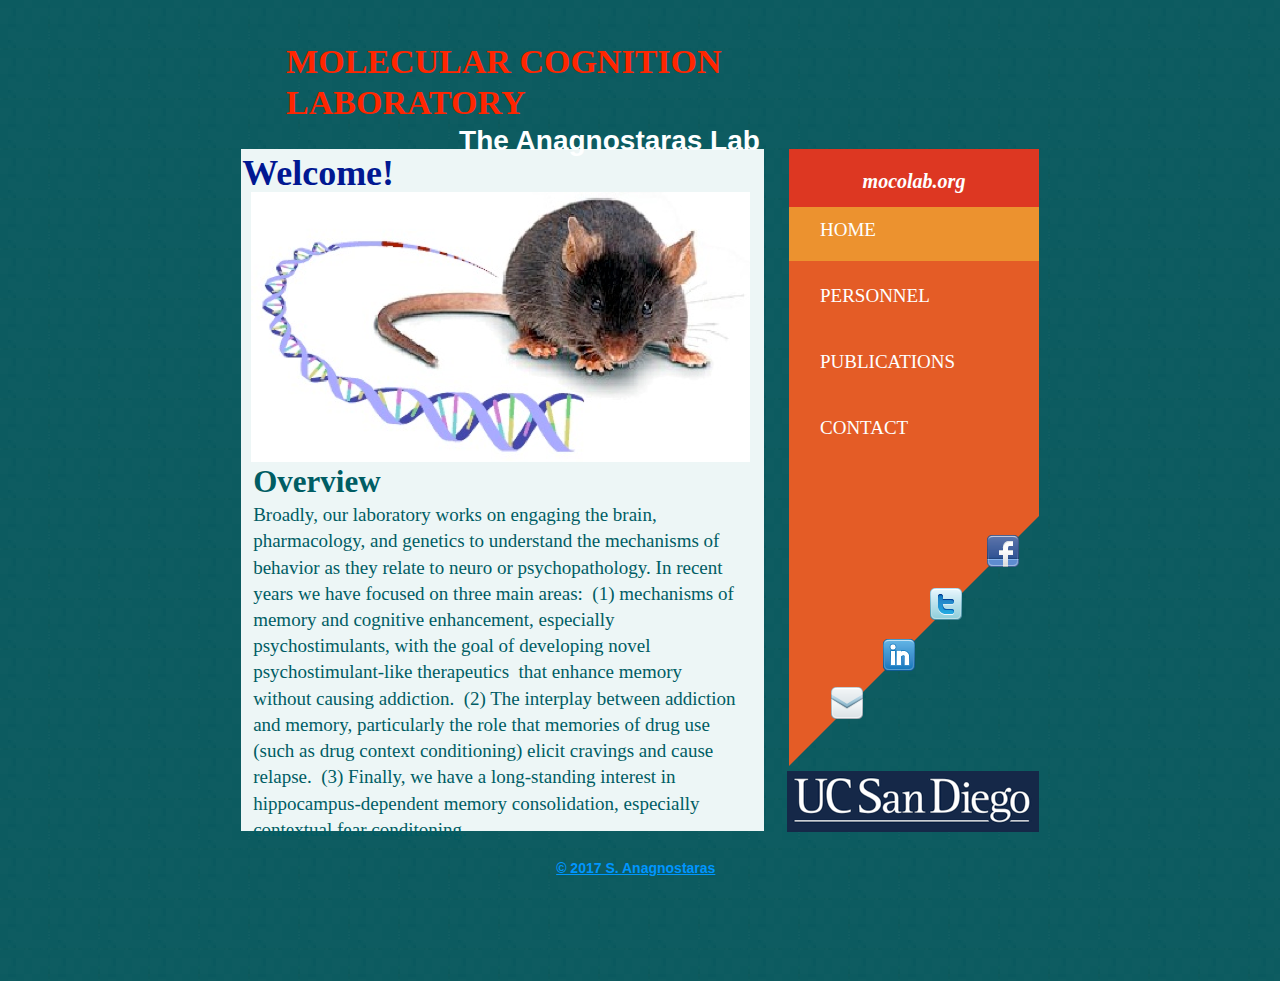
<file: index.html>
<!DOCTYPE html><html><head><title></title><meta http-equiv="Content-type" content="text/html;charset=UTF-8" /><meta name="viewport" content="width=800" /><meta name="description" content="" /><meta name="generator" content="EverWeb 2.3.0 (1761)" /><meta name="buildDate" content="Friday, June 23, 2017" /><link rel="canonical" href="/" /><meta property="og:url" content="/" /><meta property="og:type" content="website" /> <link rel="stylesheet" type="text/css" href="ew_css/textstyles.css" /><script type="text/javascript" src="ew_js/imageCode.js"></script><style type="text/css">a img {border:0px;}body {background: url('images/home-1/browser/bg.jpg');margin: 0px auto;}div.container {margin: 0px auto;width: 800px;height: 981px;}@media only screen and (-moz-min-device-pixel-ratio: 1.5), only screen and (-o-min-device-pixel-ratio: 3/2), only screen and (-webkit-min-device-pixel-ratio: 1.5), only screen and (min-devicepixel-ratio: 1.5), only screen and (min-resolution: 1.5dppx) {body {background: url('images/home-1/browser/bg@2x.jpg');background-size: 50px 50px;}}@media only screen and (-moz-min-device-pixel-ratio: 1.5), only screen and (-o-min-device-pixel-ratio: 3/2), only screen and (-webkit-min-device-pixel-ratio: 1.5), only screen and (min-devicepixel-ratio: 1.5), only screen and (min-resolution: 1.5dppx) {	div.container {}}.shape_0 {background-color:#EDF6F6;}.shape_1 {background-color:#DD3722;}.shape_2 {background-color:#E45C26;}.shape_4 {background-color:#EC922F;}#navmenu_menu0 {clear:both;float:left;margin:0;padding:0;width:100%;font-family:'Georgia',serif;font-size:19px;z-index:1000;position:relative;}#navmenu_menu0 ul {margin:0;padding:0;list-style:none;position:relative;}#navmenu_menu0 ul li {margin:0 15px 0 0;padding:0;float:left;position:relative;}#navmenu_menu0 ul li a {display:block;margin:0;padding:11px;height: 44px;line-height: 44px;text-decoration:none;color:#FEFFFF;text-align: left;}#navmenu_menu0 ul li a:visited {text-decoration:none;color:#FEFFFF;}#navmenu_menu0 ul li a:hover {text-decoration:underline;color:#FEFFFF;}#navmenu_menu0 ul li:hover a,#navmenu_menu0 ul li.hover a {text-decoration:underline;color:#FEFFFF;}#navmenu_menu0 ul ul {z-index:11008;display:none;position:absolute;left:0;float:left;right:auto;padding-top:2px;}#navmenu_menu0 ul ul li {left:auto;margin:0;clear:left;float:left;width:100%;}#navmenu_menu0 ul ul li a,#navmenu_menu0 ul li.active li a,#navmenu_menu0 ul li:hover ul li a,#navmenu_menu0 ul li.hover ul li a {background:#FEFFFF;text-decoration:none;color:#FEFFFF;padding-top:0px;padding-bottom:0px;border-bottom:1px solid #000000;float:left;width:100%;text-align: left;white-space:nowrap;}#navmenu_menu0 ul ul li a:hover,#navmenu_menu0 ul li.active ul li a:hover,#navmenu_menu0 ul li:hover ul li a:hover,#navmenu_menu0 ul li.hover ul li a:hover {background:#FEFFFF;text-decoration:underline;color:#FEFFFF;float:left;}#navmenu_menu0 ul li.last ul {left:auto; right:0;}#navmenu_menu0 ul li.last ul li {float:right;position:relative;right:22px;}#navmenu_menu0 ul li:hover ul,#navmenu_menu0 ul li.hover ul {display:block;}</style></head><body><div class="shadow"><div class="container" style="height:981px"><header><div style="position:relative"><div class="shape_9" style="left:31px;top:25px;width:677px;height:123px;z-index:9;position:absolute;"><div style="margin: 15.5px 15.12px 15.12px 15.12px; "><p style="line-height:41px;margin-top:0px;margin-bottom:4px;" class="Style5">MOLECULAR COGNITION LABORATORY</p><p style="line-height:28px;text-align:center;margin-bottom:4px;margin-top:0px;" class="Style6">The Anagnostaras Lab</p><p style="line-height:28px;margin-bottom:4px;margin-top:0px;" class="Style7">&nbsp;&nbsp;&nbsp;&nbsp;&nbsp;&nbsp;&nbsp;&nbsp;&nbsp;&nbsp;&nbsp;&nbsp;&nbsp;&nbsp;&nbsp;&nbsp;&nbsp;&nbsp;&nbsp;&nbsp;&nbsp;&nbsp;&nbsp;&nbsp;&nbsp;&nbsp;&nbsp;</p></div></div></div></header><div class="content" data-minheight="500"><div style="position:relative"><div class="shape_0" style="left:1px;top:149px;width:523px;height:682px;z-index:0;position:absolute;"></div></div><div style="position:relative"><div class="shape_1" style="left:549px;top:149px;width:250px;height:61px;z-index:1;position:absolute;"><div style="margin: 20.58px 2.16px 2.16px 2.16px; "><p style="line-height:22px;text-align:center;margin-top:0px;margin-bottom:0px;" class="Style1">mocolab.org</p></div></div></div><div style="position:relative"><div class="shape_2" style="left:549px;top:207px;width:250px;height:309px;z-index:2;position:absolute;"></div></div><div style="position:relative"><div class="shape_3" style="left:549px;top:516px;width:250px;height:250px;z-index:3;position:absolute;"><img src="images/home-1/shape_3.png" height="250" width="250" alt="(placeholder)" data-src2x="images/home-1/shape_3@2x.png" srcset="images/home-1/shape_3.png 1x, images/home-1/shape_3@2x.png 2x" /></div></div><div style="position:relative"><div class="shape_4" style="left:549px;top:207px;width:250px;height:54px;z-index:4;position:absolute;"></div></div><div style="position:relative"><div class="shape_5" style="left:0px;top:157px;width:490px;height:52px;z-index:5;position:absolute;"><div style="margin: 0px 2.16px 0px 2.16px; "><p style="line-height:33.54px;margin-top:0px;margin-bottom:0px;" class="Style2">Welcome!</p></div></div></div><div style="position:relative"><div class="shape_6" style="left:11px;top:462px;width:225px;height:49px;z-index:6;position:absolute;"><div style="margin: 2.16px 2.16px 2.16px 2.16px; "><p style="line-height:35px;margin-top:0px;margin-bottom:11px;" class="Style3">Overview</p></div></div></div><div style="position:relative"><div class="shape_7" style="left:11px;top:500px;width:495px;height:331px;z-index:7;position:absolute;"><div style="margin: 2.16px 2.16px 2.16px 2.16px; "><p style="line-height:26.22px;margin-top:0px;margin-bottom:14px;" class="Style4">Broadly, our laboratory works on engaging the brain, pharmacology, and genetics to understand the mechanisms of behavior as they relate to neuro or psychopathology. In recent years we have focused on three main areas:&nbsp;&nbsp;(1) mechanisms of memory and cognitive enhancement, especially psychostimulants, with the goal of developing novel psychostimulant-like therapeutics&nbsp;&nbsp;that enhance memory without causing addiction.&nbsp;&nbsp;(2) The interplay between addiction and memory, particularly the role that memories of drug use (such as drug context conditioning) elicit cravings and cause relapse.&nbsp;&nbsp;(3) Finally, we have a long-standing interest in hippocampus-dependent memory consolidation, especially contextual fear conditoning.&nbsp;&nbsp;</p></div></div></div><div style="position:relative"><div class="ewnavmenu" id="navmenu_menu0" style="left:569px;top:197px;height:331px;width:178px;z-index:10008;position: absolute;"><ul><li><a class="main item0" href="index.html" data-linkuuid="D194FABAE5C34FC2A08E3442E8BC5222">HOME</a></li><li><a class="main item1" href="personnel.html" data-linkuuid="D194FABAE5C34FC2A08E3442E8BC5222">PERSONNEL</a></li><li><a class="main item2" href="publications.html" data-linkuuid="D194FABAE5C34FC2A08E3442E8BC5222">PUBLICATIONS</a></li><li  style='margin-right:0px;' class="last"><a class="main item3" href="contact.html" data-linkuuid="D194FABAE5C34FC2A08E3442E8BC5222">CONTACT</a></li></ul></div></div><div style="position:relative"><div class="shape_10" style="left:11px;top:192px;width:499px;height:270px;z-index:10;position:absolute;"><img src="images/home-1/shape_pic.png" height="270" width="499" /></div></div><div style="position:relative"><div class="shape_11" style="left:314px;top:860px;width:176px;height:21px;z-index:11;position:absolute;"><div style="margin: 0px 2.16px 0px 2.16px; "><p style="line-height:17px;margin-top:0px;margin-bottom:0px;" class="linkStyle_8"><a href="mailto:stephana@ucsd.edu?subject=about your website" class="linkStyle_11">© 2017 S. Anagnostaras</a></p></div></div></div><div style="position:relative"><a href="mailto:stephana@ucsd.edu?subject="><div class="shape_12" style="left:591px;top:687px;width:32px;height:32px;z-index:12;position:absolute;"><img src="images/home-1/ewemail.png" height="32" width="32" data-src2x="images/home-1/ewemail@2x.png" srcset="images/home-1/ewemail.png 1x, images/home-1/ewemail@2x.png 2x" /></div></a></div><div style="position:relative"><a href="https://www.facebook.com/mocolaborg-322401988162932/"><div class="shape_13" style="left:747px;top:535px;width:32px;height:32px;z-index:13;position:absolute;"><img src="images/home-1/ewfacebook.png" height="32" width="32" data-src2x="images/home-1/ewfacebook@2x.png" srcset="images/home-1/ewfacebook.png 1x, images/home-1/ewfacebook@2x.png 2x" /></div></a></div><div style="position:relative"><a href="https://www.linkedin.com/in/stephan-anagnostaras-872b999"><div class="shape_14" style="left:643px;top:639px;width:32px;height:32px;z-index:14;position:absolute;"><img src="images/home-1/ewlinkedin.png" height="32" width="32" data-src2x="images/home-1/ewlinkedin@2x.png" srcset="images/home-1/ewlinkedin.png 1x, images/home-1/ewlinkedin@2x.png 2x" /></div></a></div><div style="position:relative"><a href="http://www.twitter.com/https://twitter.com/sanagnos"><div class="shape_15" style="left:690px;top:588px;width:32px;height:32px;z-index:15;position:absolute;"><img src="images/home-1/ewtwitter.png" height="32" width="32" data-src2x="images/home-1/ewtwitter@2x.png" srcset="images/home-1/ewtwitter.png 1x, images/home-1/ewtwitter@2x.png 2x" /></div></a></div><div style="position:relative"><div class="shape_16" style="left:547px;top:771px;width:252px;height:61px;z-index:16;position:absolute;"><img src="images/home-1/shape_pic-14.png" height="61" width="252" data-src2x="images/home-1/shape_pic-14@2x.png" srcset="images/home-1/shape_pic-14.png 1x, images/home-1/shape_pic-14@2x.png 2x" /></div></div></div><footer data-top='881' data-height='100'></footer></div></div></body></html>
</file>
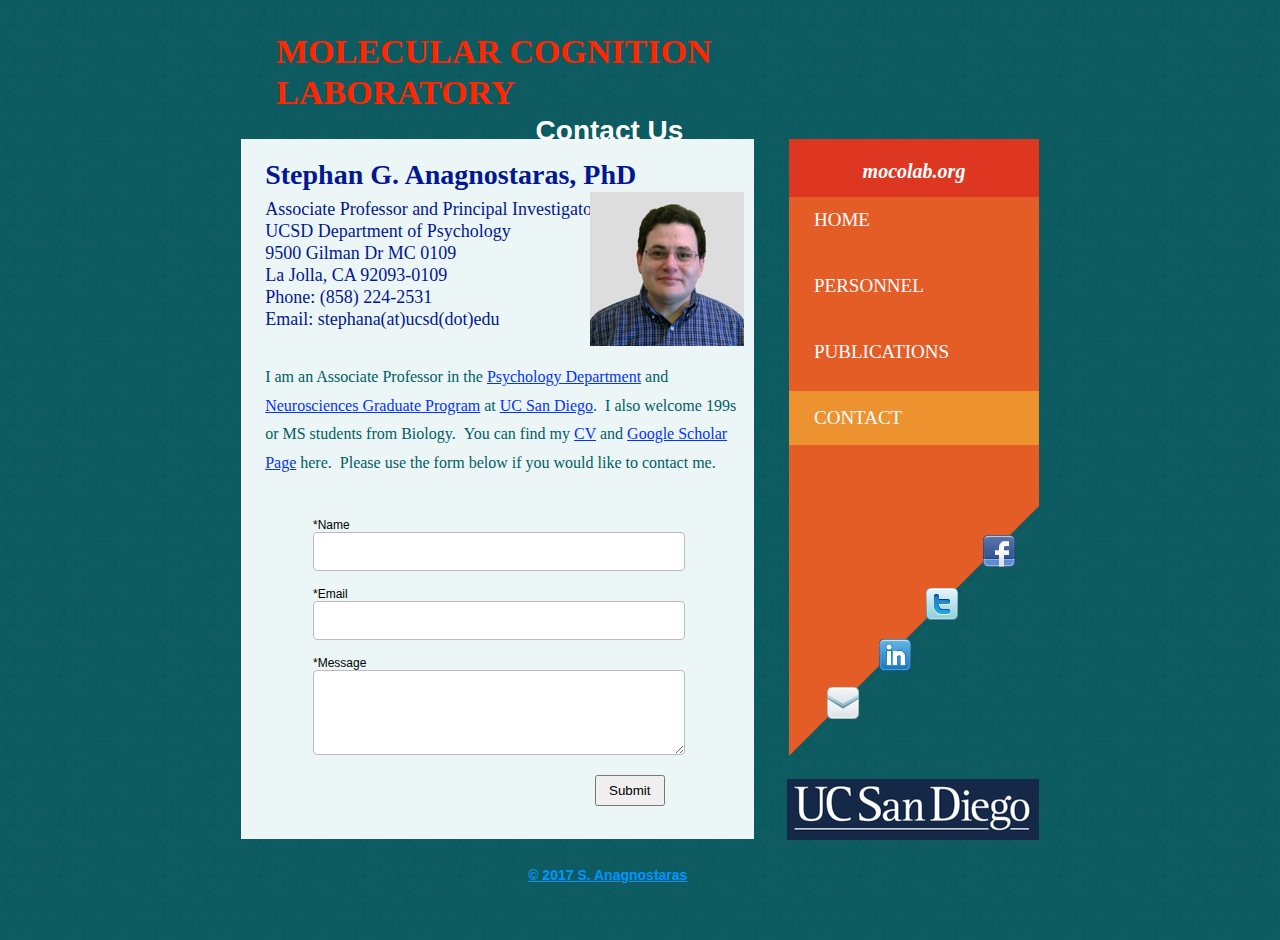
<file: contact.html>
<!DOCTYPE html><html><head><title></title><meta http-equiv="Content-type" content="text/html;charset=UTF-8" /><meta name="viewport" content="width=800" /><meta name="description" content="" /><meta name="generator" content="EverWeb 2.3.0 (1761)" /><meta name="buildDate" content="Friday, June 23, 2017" /><meta property="og:url" content="/contact.html" /><meta property="og:type" content="website" /> <link rel="stylesheet" type="text/css" href="ew_css/textstyles.css" /><!--[if lt IE 9]>
<script src="//ajax.googleapis.com/ajax/libs/jquery/1.9.1/jquery.min.js"></script>
<!--<![endif]-->
<!--[if (gte IE 9) | (!IE)]><!-->
<script src="//ajax.googleapis.com/ajax/libs/jquery/2.1.3/jquery.min.js"></script>
<!--<![endif]-->
<script type="text/javascript">
if (typeof jQuery == 'undefined')
{
<!--[if lt IE 9]>
 document.write(unescape("%3Cscript src='ew_js/jquery-1.9.1.min' type='text/javascript'%3E%3C/script%3E"));
<!--<![endif]-->
<!--[if (gte IE 9) | (!IE)]><!-->
 document.write(unescape("%3Cscript src='ew_js/jquery.min.js' type='text/javascript'%3E%3C/script%3E"));
<!--<![endif]-->
}
</script><script type="text/javascript" src="ew_js/imageCode.js"></script><script type="text/javascript" src="ew_js/ew_contactform.js"></script><link rel="stylesheet" type="text/css" href="ew_css/ew_contactform.css" />
	<script>
	 $(window).ready(function() {
	$('#form_7').simpleContactForm (
	{
	url : "ew_PHP/ew_contactform.php",
	type: "POST",  
	subject : "New message from your website",    
	clearAfterSend : true,	 			
	errorClass : "error",								
	success : function() {
	alert('Your message has been sent!');
	}
		
});

 });
</script>
<style>
	form.ew_custom_contact_7 label {color:#000000;font-family:Arial;font-size:12px }
</style>
              <style type="text/css">a img {border:0px;}body {background: url('images/contact/browser/bg.jpg');margin: 0px auto;}div.container {margin: 0px auto;width: 800px;height: 940px;}@media only screen and (-moz-min-device-pixel-ratio: 1.5), only screen and (-o-min-device-pixel-ratio: 3/2), only screen and (-webkit-min-device-pixel-ratio: 1.5), only screen and (min-devicepixel-ratio: 1.5), only screen and (min-resolution: 1.5dppx) {body {background: url('images/contact/browser/bg@2x.jpg');background-size: 50px 50px;}}@media only screen and (-moz-min-device-pixel-ratio: 1.5), only screen and (-o-min-device-pixel-ratio: 3/2), only screen and (-webkit-min-device-pixel-ratio: 1.5), only screen and (min-devicepixel-ratio: 1.5), only screen and (min-resolution: 1.5dppx) {	div.container {}}.shape_0 {background-color:#EDF6F6;}.shape_1 {background-color:#DD3722;}.shape_2 {background-color:#E45C26;}.shape_4 {background-color:#EC922F;}#navmenu_menu0 {clear:both;float:left;margin:0;padding:0;width:100%;font-family:'Georgia',serif;font-size:19px;z-index:1000;position:relative;}#navmenu_menu0 ul {margin:0;padding:0;list-style:none;position:relative;}#navmenu_menu0 ul li {margin:0 15px 0 0;padding:0;float:left;position:relative;}#navmenu_menu0 ul li a {display:block;margin:0;padding:11px;height: 44px;line-height: 44px;text-decoration:none;color:#FEFFFF;text-align: left;}#navmenu_menu0 ul li a:visited {text-decoration:none;color:#FEFFFF;}#navmenu_menu0 ul li a:hover {text-decoration:underline;color:#FEFFFF;}#navmenu_menu0 ul li:hover a,#navmenu_menu0 ul li.hover a {text-decoration:underline;color:#FEFFFF;}#navmenu_menu0 ul ul {z-index:11006;display:none;position:absolute;left:0;float:left;right:auto;padding-top:2px;}#navmenu_menu0 ul ul li {left:auto;margin:0;clear:left;float:left;width:100%;}#navmenu_menu0 ul ul li a,#navmenu_menu0 ul li.active li a,#navmenu_menu0 ul li:hover ul li a,#navmenu_menu0 ul li.hover ul li a {background:#FEFFFF;text-decoration:none;color:#FEFFFF;padding-top:0px;padding-bottom:0px;border-bottom:1px solid #000000;float:left;width:100%;text-align: left;white-space:nowrap;}#navmenu_menu0 ul ul li a:hover,#navmenu_menu0 ul li.active ul li a:hover,#navmenu_menu0 ul li:hover ul li a:hover,#navmenu_menu0 ul li.hover ul li a:hover {background:#FEFFFF;text-decoration:underline;color:#FEFFFF;float:left;}#navmenu_menu0 ul li.last ul {left:auto; right:0;}#navmenu_menu0 ul li.last ul li {float:right;position:relative;right:22px;}#navmenu_menu0 ul li:hover ul,#navmenu_menu0 ul li.hover ul {display:block;}</style></head><body><div class="shadow"><div class="container" style="height:940px"><header><div style="position:relative"><div class="shape_16" style="left:31px;top:25px;width:677px;height:113px;z-index:16;position:absolute;"><div style="margin: 5.5px 5.04px 5.04px 5.04px; "><p style="line-height:41px;margin-top:0px;margin-bottom:4px;" class="Style5">MOLECULAR COGNITION LABORATORY</p><p style="line-height:28px;text-align:center;margin-bottom:4px;margin-top:0px;" class="Style6">Contact Us</p><p style="line-height:28px;margin-bottom:4px;margin-top:0px;" class="Style45">&nbsp;&nbsp;&nbsp;&nbsp;&nbsp;&nbsp;&nbsp;&nbsp;&nbsp;&nbsp;&nbsp;&nbsp;&nbsp;&nbsp;&nbsp;&nbsp;&nbsp;&nbsp;&nbsp;&nbsp;&nbsp;&nbsp;&nbsp;&nbsp;&nbsp;&nbsp;&nbsp;</p></div></div></div></header><div class="content" data-minheight="500"><div style="position:relative"><div class="shape_0" style="left:1px;top:139px;width:513px;height:700px;z-index:0;position:absolute;"></div></div><div style="position:relative"><div class="shape_1" style="left:549px;top:139px;width:250px;height:61px;z-index:1;position:absolute;"><div style="margin: 20.58px 2.16px 2.16px 2.16px; "><p style="line-height:22px;text-align:center;margin-top:0px;margin-bottom:0px;" class="Style1">mocolab.org</p></div></div></div><div style="position:relative"><div class="shape_2" style="left:549px;top:197px;width:250px;height:309px;z-index:2;position:absolute;"></div></div><div style="position:relative"><div class="shape_3" style="left:549px;top:506px;width:250px;height:250px;z-index:3;position:absolute;"><img src="images/contact/shape_3.png" height="250" width="250" alt="(placeholder)" data-src2x="images/contact/shape_3@2x.png" srcset="images/contact/shape_3.png 1x, images/contact/shape_3@2x.png 2x" /></div></div><div style="position:relative"><div class="shape_4" style="left:549px;top:391px;width:250px;height:54px;z-index:4;position:absolute;"></div></div><div style="position:relative"><div class="shape_5" style="left:23px;top:159px;width:382px;height:255px;z-index:5;position:absolute;"><div style="margin: 4.32px 2.16px 4.32px 2.16px; "><p style="line-height:23.46px;margin-top:0px;margin-bottom:11px;" class="Style35">Stephan G. Anagnostaras, PhD</p><p style="line-height:22px;margin-bottom:0px;margin-top:0px;" class="Style36">Associate Professor and Principal Investigator</p><p style="line-height:22px;margin-bottom:0px;margin-top:0px;" class="Style36">UCSD Department of Psychology</p><p style="line-height:22px;margin-bottom:0px;margin-top:0px;" class="Style36">9500 Gilman Dr MC 0109</p><p style="line-height:22px;margin-bottom:0px;margin-top:0px;" class="Style36">La Jolla, CA 92093-0109</p><p style="line-height:22px;margin-bottom:0px;margin-top:0px;" class="Style36">Phone: (858) 224-2531</p><p style="line-height:22px;margin-bottom:0px;margin-top:0px;" class="Style36">Email: stephana(at)ucsd(dot)edu</p></div></div></div><div style="position:relative"><div class="ewnavmenu" id="navmenu_menu0" style="left:563px;top:187px;height:390px;width:221px;z-index:10006;position: absolute;"><ul><li><a class="main item0" href="index.html" data-linkuuid="E72E6FC5D7644EFCA4761C78D8E6A875">HOME</a></li><li><a class="main item1" href="personnel.html" data-linkuuid="E72E6FC5D7644EFCA4761C78D8E6A875">PERSONNEL</a></li><li><a class="main item2" href="publications.html" data-linkuuid="E72E6FC5D7644EFCA4761C78D8E6A875">PUBLICATIONS</a></li><li  style='margin-right:0px;' class="last"><a class="main item3" href="contact.html" data-linkuuid="E72E6FC5D7644EFCA4761C78D8E6A875">CONTACT</a></li></ul></div></div><div style="position:relative"><div style="left:73px;top:518px;height:266px;width:370px;position: absolute;z-index: 7;">
			<!--370-->
			<form class="ew_cf ew_custom_contact_7" id="form_7">
                    <p style="margin-top:0px">
                        <label for="contact_name">*Name</label>
                        <input id="contact_name" type="text" class="required"/>
                    </p>
                    
                    <p>
                        <label for="contact_email">*Email</label>
                        <input id="contact_email" type="email" class="email"/>
                    </p>
                    <p>
                        <label for="contact_msg">*Message</label>
                        <textarea id="contact_msg" class="required"></textarea>
                    </p>
                    	<label style="display:none" for="er">*er:</label>
                    	<input value="stephana@ucsd.edu" type="hidden" id="er" />
                    	
                    <p>
                        <button type="submit">
                            Submit
                        </button>
                    </p>
                </form>
        </div></div><div style="position:relative"><div class="shape_8" style="left:23px;top:361px;width:491px;height:166px;z-index:8;position:absolute;"><div style="margin: 2.16px 2.16px 2.16px 2.16px; "><p style="line-height:28.5px;margin-top:0px;margin-bottom:14px;" class="Style37">I am an Associate Professor in the <a href="https://psychology.ucsd.edu/" class="linkStyle_38">Psychology Department</a><span class="Style41"> and </span><a href="https://healthsciences.ucsd.edu/education/neurograd/Pages/default.aspx" class="linkStyle_38">Neurosciences Graduate Program</a><span class="Style41"> at </span><a href="htttp://www.ucsd.edu" class="linkStyle_42">UC San Diego</a><span class="Style41">.&nbsp;&nbsp;I also welcome 199s or MS students from Biology.&nbsp;&nbsp;You can find my </span><a href="ewExternalFiles/Anagnos_sacv_May2017.pdf" class="linkStyle_38">CV</a><span class="Style41"> and </span><a href="https://scholar.google.com/citations?hl=en&user=9Ao6ZYsAAAAJ&view_op=list_works&gmla=AJsN-F5Nk0xUb3d7FDcnjCINPsIIVNtU3fGEhxPMpnxk1_VyoLUbD3UUX4k6Yyt7uCSbA1Obt1ZpBU50-Bt1xM2IcTFIGEQReh2mjqyNOR2E0l38E64dFq8" class="linkStyle_38">Google Scholar Page</a><span class="Style41"> here.&nbsp;&nbsp;Please use the form below if you would like to contact me. </span></p></div></div></div><div style="position:relative"><div class="shape_9" style="left:350px;top:192px;width:154px;height:154px;z-index:9;position:absolute;"><img src="images/contact/shape_pic-4.png" height="154" width="154" data-src2x="images/contact/shape_pic-4@2x.png" srcset="images/contact/shape_pic-4.png 1x, images/contact/shape_pic-4@2x.png 2x" /></div></div><div style="position:relative"><a href="mailto:stephana@ucsd.edu?subject="><div class="shape_10" style="left:587px;top:687px;width:32px;height:32px;z-index:10;position:absolute;"><img src="images/contact/ewemail.png" height="32" width="32" data-src2x="images/contact/ewemail@2x.png" srcset="images/contact/ewemail.png 1x, images/contact/ewemail@2x.png 2x" /></div></a></div><div style="position:relative"><a href="https://www.facebook.com/mocolaborg-322401988162932/"><div class="shape_11" style="left:743px;top:535px;width:32px;height:32px;z-index:11;position:absolute;"><img src="images/contact/ewfacebook.png" height="32" width="32" data-src2x="images/contact/ewfacebook@2x.png" srcset="images/contact/ewfacebook.png 1x, images/contact/ewfacebook@2x.png 2x" /></div></a></div><div style="position:relative"><a href="https://www.linkedin.com/in/stephan-anagnostaras-872b999"><div class="shape_12" style="left:639px;top:639px;width:32px;height:32px;z-index:12;position:absolute;"><img src="images/contact/ewlinkedin.png" height="32" width="32" data-src2x="images/contact/ewlinkedin@2x.png" srcset="images/contact/ewlinkedin.png 1x, images/contact/ewlinkedin@2x.png 2x" /></div></a></div><div style="position:relative"><a href="http://www.twitter.com/https://twitter.com/sanagnos"><div class="shape_13" style="left:686px;top:588px;width:32px;height:32px;z-index:13;position:absolute;"><img src="images/contact/ewtwitter.png" height="32" width="32" data-src2x="images/contact/ewtwitter@2x.png" srcset="images/contact/ewtwitter.png 1x, images/contact/ewtwitter@2x.png 2x" /></div></a></div><div style="position:relative"><a href="http://www.ucsd.edu"><div class="shape_15" style="left:547px;top:779px;width:252px;height:61px;z-index:15;position:absolute;"><img src="images/contact/shape_pic-14.png" height="61" width="252" data-src2x="images/contact/shape_pic-14@2x.png" srcset="images/contact/shape_pic-14.png 1x, images/contact/shape_pic-14@2x.png 2x" /></div></a></div></div><footer data-top='840' data-height='100'><div style="position:relative"><div class="shape_14" style="left:286px;top:867px;width:176px;height:21px;z-index:14;position:absolute;"><div style="margin: 0px 2.16px 0px 2.16px; "><p style="line-height:17px;margin-top:0px;margin-bottom:0px;" class="linkStyle_8"><a href="mailto:stephana@ucsd.edu?subject=about your website" class="linkStyle_11">© 2017 S. Anagnostaras</a></p></div></div></div></footer></div></div></body></html>
</file>
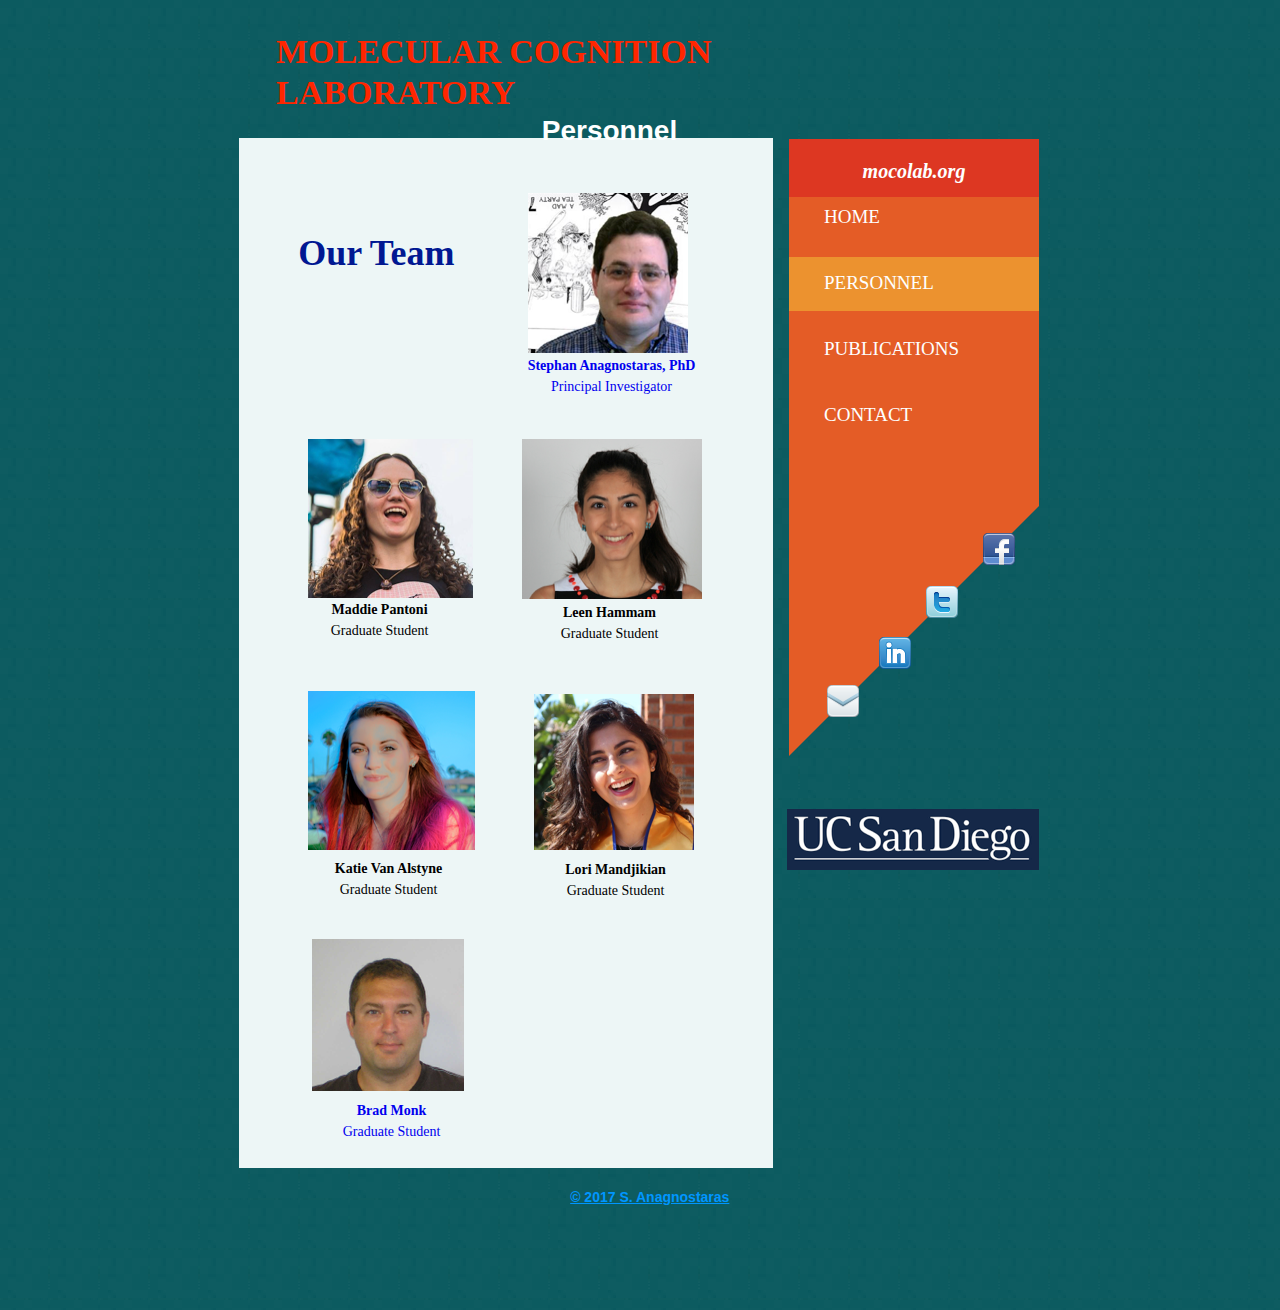
<file: personnel.html>
<!DOCTYPE html><html><head><title></title><meta http-equiv="Content-type" content="text/html;charset=UTF-8" /><meta name="viewport" content="width=800" /><meta name="description" content="" /><meta name="generator" content="EverWeb 2.3.0 (1761)" /><meta name="buildDate" content="Friday, June 23, 2017" /><meta property="og:url" content="/personnel.html" /><meta property="og:type" content="website" /> <link rel="stylesheet" type="text/css" href="ew_css/textstyles.css" /><script type="text/javascript" src="ew_js/imageCode.js"></script><style type="text/css">a img {border:0px;}body {background: url('images/personnel/browser/bg.jpg');margin: 0px auto;}div.container {margin: 0px auto;width: 800px;height: 1310px;}@media only screen and (-moz-min-device-pixel-ratio: 1.5), only screen and (-o-min-device-pixel-ratio: 3/2), only screen and (-webkit-min-device-pixel-ratio: 1.5), only screen and (min-devicepixel-ratio: 1.5), only screen and (min-resolution: 1.5dppx) {body {background: url('images/personnel/browser/bg@2x.jpg');background-size: 50px 50px;}}@media only screen and (-moz-min-device-pixel-ratio: 1.5), only screen and (-o-min-device-pixel-ratio: 3/2), only screen and (-webkit-min-device-pixel-ratio: 1.5), only screen and (min-devicepixel-ratio: 1.5), only screen and (min-resolution: 1.5dppx) {	div.container {}}.shape_0 {background-color:#EDF6F6;}.shape_1 {background-color:#DD3722;}.shape_2 {background-color:#E45C26;}.shape_4 {background-color:#EC922F;}#navmenu_menu0 {clear:both;float:left;margin:0;padding:0;width:100%;font-family:'Georgia',serif;font-size:19px;z-index:1000;position:relative;}#navmenu_menu0 ul {margin:0;padding:0;list-style:none;position:relative;}#navmenu_menu0 ul li {margin:0 15px 0 0;padding:0;float:left;position:relative;}#navmenu_menu0 ul li a {display:block;margin:0;padding:11px;height: 44px;line-height: 44px;text-decoration:none;color:#FEFFFF;text-align: left;}#navmenu_menu0 ul li a:visited {text-decoration:none;color:#FEFFFF;}#navmenu_menu0 ul li a:hover {text-decoration:underline;color:#FEFFFF;}#navmenu_menu0 ul li:hover a,#navmenu_menu0 ul li.hover a {text-decoration:underline;color:#FEFFFF;}#navmenu_menu0 ul ul {z-index:11006;display:none;position:absolute;left:0;float:left;right:auto;padding-top:2px;}#navmenu_menu0 ul ul li {left:auto;margin:0;clear:left;float:left;width:100%;}#navmenu_menu0 ul ul li a,#navmenu_menu0 ul li.active li a,#navmenu_menu0 ul li:hover ul li a,#navmenu_menu0 ul li.hover ul li a {background:#FEFFFF;text-decoration:none;color:#FEFFFF;padding-top:0px;padding-bottom:0px;border-bottom:1px solid #000000;float:left;width:100%;text-align: left;white-space:nowrap;}#navmenu_menu0 ul ul li a:hover,#navmenu_menu0 ul li.active ul li a:hover,#navmenu_menu0 ul li:hover ul li a:hover,#navmenu_menu0 ul li.hover ul li a:hover {background:#FEFFFF;text-decoration:underline;color:#FEFFFF;float:left;}#navmenu_menu0 ul li.last ul {left:auto; right:0;}#navmenu_menu0 ul li.last ul li {float:right;position:relative;right:22px;}#navmenu_menu0 ul li:hover ul,#navmenu_menu0 ul li.hover ul {display:block;}</style></head><body><div class="shadow"><div class="container" style="height:1310px"><header><div style="position:relative"><div class="shape_24" style="left:31px;top:25px;width:677px;height:113px;z-index:24;position:absolute;"><div style="margin: 5.5px 5.04px 5.04px 5.04px; "><p style="line-height:41px;margin-top:0px;margin-bottom:4px;" class="Style5">MOLECULAR COGNITION LABORATORY</p><p style="line-height:28px;text-align:center;margin-bottom:4px;margin-top:0px;" class="Style6">Personnel</p><p style="line-height:28px;margin-bottom:4px;margin-top:0px;" class="Style7">&nbsp;&nbsp;&nbsp;&nbsp;&nbsp;&nbsp;&nbsp;&nbsp;&nbsp;&nbsp;&nbsp;&nbsp;&nbsp;&nbsp;&nbsp;&nbsp;&nbsp;&nbsp;&nbsp;&nbsp;&nbsp;&nbsp;&nbsp;&nbsp;&nbsp;&nbsp;&nbsp;</p></div></div></div></header><div class="content" data-minheight="500"><div style="position:relative"><div class="shape_0" style="left:-1px;top:138px;width:534px;height:1030px;z-index:0;position:absolute;"></div></div><div style="position:relative"><div class="shape_1" style="left:549px;top:139px;width:250px;height:61px;z-index:1;position:absolute;"><div style="margin: 20.58px 2.16px 2.16px 2.16px; "><p style="line-height:22px;text-align:center;margin-top:0px;margin-bottom:0px;" class="Style1">mocolab.org</p></div></div></div><div style="position:relative"><div class="shape_2" style="left:549px;top:197px;width:250px;height:309px;z-index:2;position:absolute;"></div></div><div style="position:relative"><div class="shape_3" style="left:549px;top:506px;width:250px;height:250px;z-index:3;position:absolute;"><img src="images/personnel/shape_3.png" height="250" width="250" alt="(placeholder)" data-src2x="images/personnel/shape_3@2x.png" srcset="images/personnel/shape_3.png 1x, images/personnel/shape_3@2x.png 2x" /></div></div><div style="position:relative"><div class="shape_4" style="left:549px;top:257px;width:250px;height:54px;z-index:4;position:absolute;"></div></div><div style="position:relative"><div class="shape_5" style="left:56px;top:228px;width:271px;height:58px;z-index:5;position:absolute;"><div style="margin: 4.32px 2.16px 4.32px 2.16px; "><p style="line-height:43px;margin-top:0px;margin-bottom:11px;" class="Style2">Our Team</p></div></div></div><div style="position:relative"><div class="ewnavmenu" id="navmenu_menu0" style="left:573px;top:184px;height:362px;width:178px;z-index:10006;position: absolute;"><ul><li><a class="main item0" href="index.html" data-linkuuid="97BA724232164A8F9D70F1916A19F590">HOME</a></li><li><a class="main item1" href="personnel.html" data-linkuuid="97BA724232164A8F9D70F1916A19F590">PERSONNEL</a></li><li><a class="main item2" href="publications.html" data-linkuuid="97BA724232164A8F9D70F1916A19F590">PUBLICATIONS</a></li><li  style='margin-right:0px;' class="last"><a class="main item3" href="contact.html" data-linkuuid="97BA724232164A8F9D70F1916A19F590">CONTACT</a></li></ul></div></div><div style="position:relative"><a href="contact.html" data-linkuuid="97BA724232164A8F9D70F1916A19F590"><div class="shape_7" style="left:265px;top:354px;width:213px;height:74px;z-index:7;position:absolute;"><div style="margin: 4.32px 4.32px 4.32px 4.32px; "><p style="line-height:16px;text-align:center;margin-top:0px;margin-bottom:5px;" class="Style14">Stephan Anagnostaras, PhD</p><p style="line-height:16px;text-align:center;margin-bottom:5px;margin-top:0px;" class="Style15">Principal Investigator</p></div></div></a></div><div style="position:relative"><div class="shape_8" style="left:67px;top:598px;width:145px;height:58px;z-index:8;position:absolute;"><div style="margin: 4.32px 2.16px 4.32px 2.16px; "><p style="line-height:16px;text-align:center;margin-top:0px;margin-bottom:5px;" class="Style14">Maddie Pantoni</p><p style="line-height:16px;text-align:center;margin-bottom:5px;margin-top:0px;" class="Style15">Graduate Student</p></div></div></div><div style="position:relative"><a href="contact.html" data-linkuuid="97BA724232164A8F9D70F1916A19F590"><div class="shape_9" style="left:288px;top:193px;width:160px;height:160px;z-index:9;position:absolute;"><img src="images/personnel/shape_pic-15.png" height="160" width="160" /></div></a></div><div style="position:relative"><div class="shape_10" style="left:68px;top:439px;width:165px;height:159px;z-index:10;position:absolute;"><img src="images/personnel/shape_pic-16.png" height="159" width="165" data-src2x="images/personnel/shape_pic-16@2x.png" srcset="images/personnel/shape_pic-16.png 1x, images/personnel/shape_pic-16@2x.png 2x" /></div></div><div style="position:relative"><div class="shape_11" style="left:76px;top:857px;width:145px;height:58px;z-index:11;position:absolute;"><div style="margin: 4.32px 2.16px 4.32px 2.16px; "><p style="line-height:16px;text-align:center;margin-top:0px;margin-bottom:5px;" class="Style14">Katie Van Alstyne</p><p style="line-height:16px;text-align:center;margin-bottom:5px;margin-top:0px;" class="Style15">Graduate Student</p></div></div></div><div style="position:relative"><a href="http://www.bradleymonk.com/"><div class="shape_12" style="left:72px;top:939px;width:152px;height:152px;z-index:12;position:absolute;"><img src="images/personnel/shape_pic-18.png" height="152" width="152" data-src2x="images/personnel/shape_pic-18@2x.png" srcset="images/personnel/shape_pic-18.png 1x, images/personnel/shape_pic-18@2x.png 2x" /></div></a></div><div style="position:relative"><div class="shape_13" style="left:294px;top:694px;width:160px;height:156px;z-index:13;position:absolute;"><img src="images/personnel/shape_pic-21.png" height="156" width="160" data-src2x="images/personnel/shape_pic-21@2x.png" srcset="images/personnel/shape_pic-21.png 1x, images/personnel/shape_pic-21@2x.png 2x" /></div></div><div style="position:relative"><div class="shape_14" style="left:303px;top:858px;width:145px;height:58px;z-index:14;position:absolute;"><div style="margin: 4.32px 2.16px 4.32px 2.16px; "><p style="line-height:16px;text-align:center;margin-top:0px;margin-bottom:5px;" class="Style14">Lori Mandjikian</p><p style="line-height:16px;text-align:center;margin-bottom:5px;margin-top:0px;" class="Style15">Graduate Student</p></div></div></div><div style="position:relative"><div class="shape_15" style="left:297px;top:601px;width:145px;height:58px;z-index:15;position:absolute;"><div style="margin: 4.32px 2.16px 4.32px 2.16px; "><p style="line-height:16px;text-align:center;margin-top:0px;margin-bottom:5px;" class="Style14">Leen Hammam</p><p style="line-height:16px;text-align:center;margin-bottom:5px;margin-top:0px;" class="Style15">Graduate Student</p></div></div></div><div style="position:relative"><a href="http://www.bradleymonk.com/"><div class="shape_16" style="left:79px;top:1099px;width:145px;height:58px;z-index:16;position:absolute;"><div style="margin: 4.32px 2.16px 4.32px 2.16px; "><p style="line-height:16px;text-align:center;margin-top:0px;margin-bottom:5px;" class="Style14">Brad Monk</p><p style="line-height:16px;text-align:center;margin-bottom:5px;margin-top:0px;" class="Style15">Graduate Student</p></div></div></a></div><div style="position:relative"><div class="shape_17" style="left:328px;top:1189px;width:176px;height:21px;z-index:17;position:absolute;"><div style="margin: 0px 2.16px 0px 2.16px; "><p style="line-height:17px;margin-top:0px;margin-bottom:0px;" class="linkStyle_8"><a href="mailto:stephana@ucsd.edu?subject=about your website" class="linkStyle_11">© 2017 S. Anagnostaras</a></p></div></div></div><div style="position:relative"><a href="mailto:stephana@ucsd.edu?subject="><div class="shape_18" style="left:587px;top:685px;width:32px;height:32px;z-index:18;position:absolute;"><img src="images/personnel/ewemail.png" height="32" width="32" data-src2x="images/personnel/ewemail@2x.png" srcset="images/personnel/ewemail.png 1x, images/personnel/ewemail@2x.png 2x" /></div></a></div><div style="position:relative"><a href="https://www.facebook.com/mocolaborg-322401988162932/"><div class="shape_19" style="left:743px;top:533px;width:32px;height:32px;z-index:19;position:absolute;"><img src="images/personnel/ewfacebook.png" height="32" width="32" data-src2x="images/personnel/ewfacebook@2x.png" srcset="images/personnel/ewfacebook.png 1x, images/personnel/ewfacebook@2x.png 2x" /></div></a></div><div style="position:relative"><a href="https://www.linkedin.com/in/stephan-anagnostaras-872b999"><div class="shape_20" style="left:639px;top:637px;width:32px;height:32px;z-index:20;position:absolute;"><img src="images/personnel/ewlinkedin.png" height="32" width="32" data-src2x="images/personnel/ewlinkedin@2x.png" srcset="images/personnel/ewlinkedin.png 1x, images/personnel/ewlinkedin@2x.png 2x" /></div></a></div><div style="position:relative"><a href="http://www.twitter.com/https://twitter.com/sanagnos"><div class="shape_21" style="left:686px;top:586px;width:32px;height:32px;z-index:21;position:absolute;"><img src="images/personnel/ewtwitter.png" height="32" width="32" data-src2x="images/personnel/ewtwitter@2x.png" srcset="images/personnel/ewtwitter.png 1x, images/personnel/ewtwitter@2x.png 2x" /></div></a></div><div style="position:relative"><a href="http://www.ucsd.edu"><div class="shape_22" style="left:547px;top:809px;width:252px;height:61px;z-index:22;position:absolute;"><img src="images/personnel/shape_pic-14.png" height="61" width="252" data-src2x="images/personnel/shape_pic-14@2x.png" srcset="images/personnel/shape_pic-14.png 1x, images/personnel/shape_pic-14@2x.png 2x" /></div></a></div><div style="position:relative"><div class="shape_23" style="left:68px;top:691px;width:167px;height:159px;z-index:23;position:absolute;"><img src="images/personnel/shape_pic-22.png" height="159" width="167" data-src2x="images/personnel/shape_pic-22@2x.png" srcset="images/personnel/shape_pic-22.png 1x, images/personnel/shape_pic-22@2x.png 2x" /></div></div><div style="position:relative"><div class="shape_25" style="left:282px;top:439px;width:180px;height:160px;z-index:25;position:absolute;"><img src="images/personnel/shape_pic-24.png" height="160" width="180" data-src2x="images/personnel/shape_pic-24@2x.png" srcset="images/personnel/shape_pic-24.png 1x, images/personnel/shape_pic-24@2x.png 2x" /></div></div></div><footer data-top='1210' data-height='100'></footer></div></div></body></html>
</file>
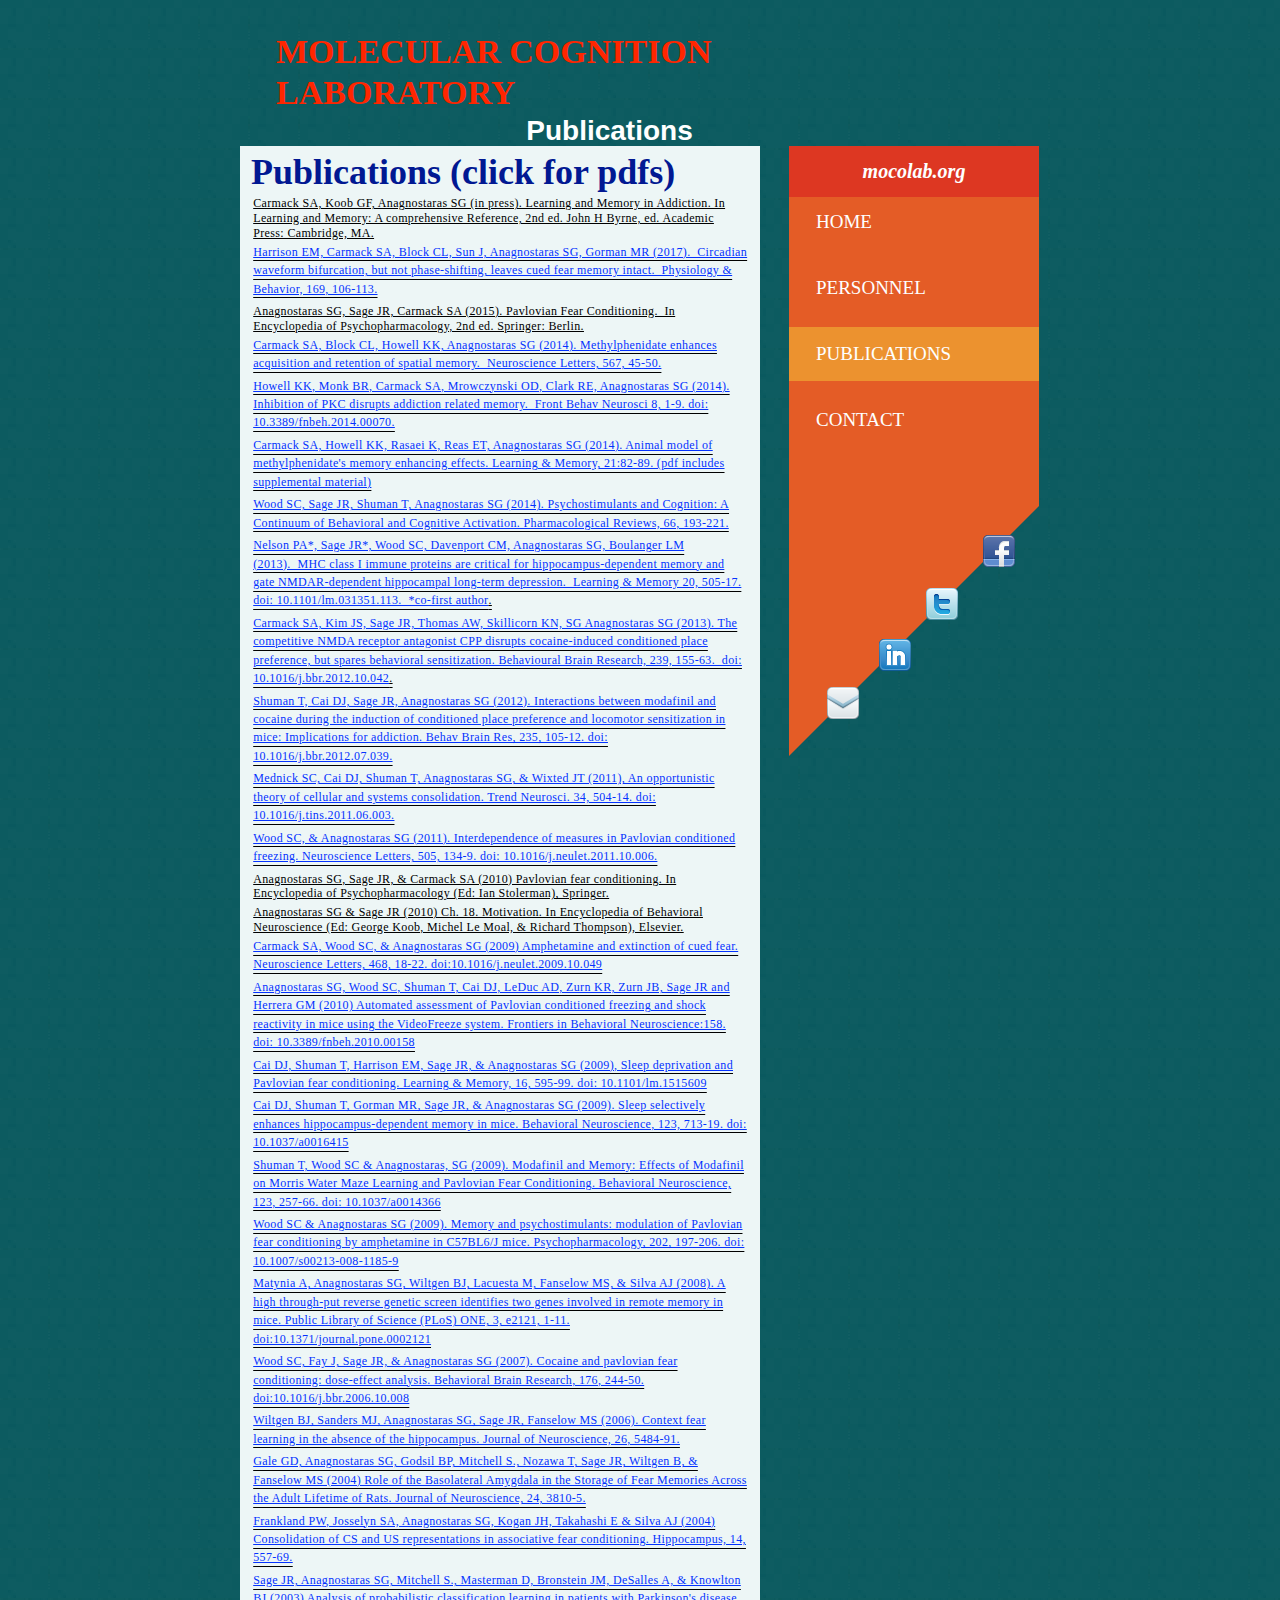
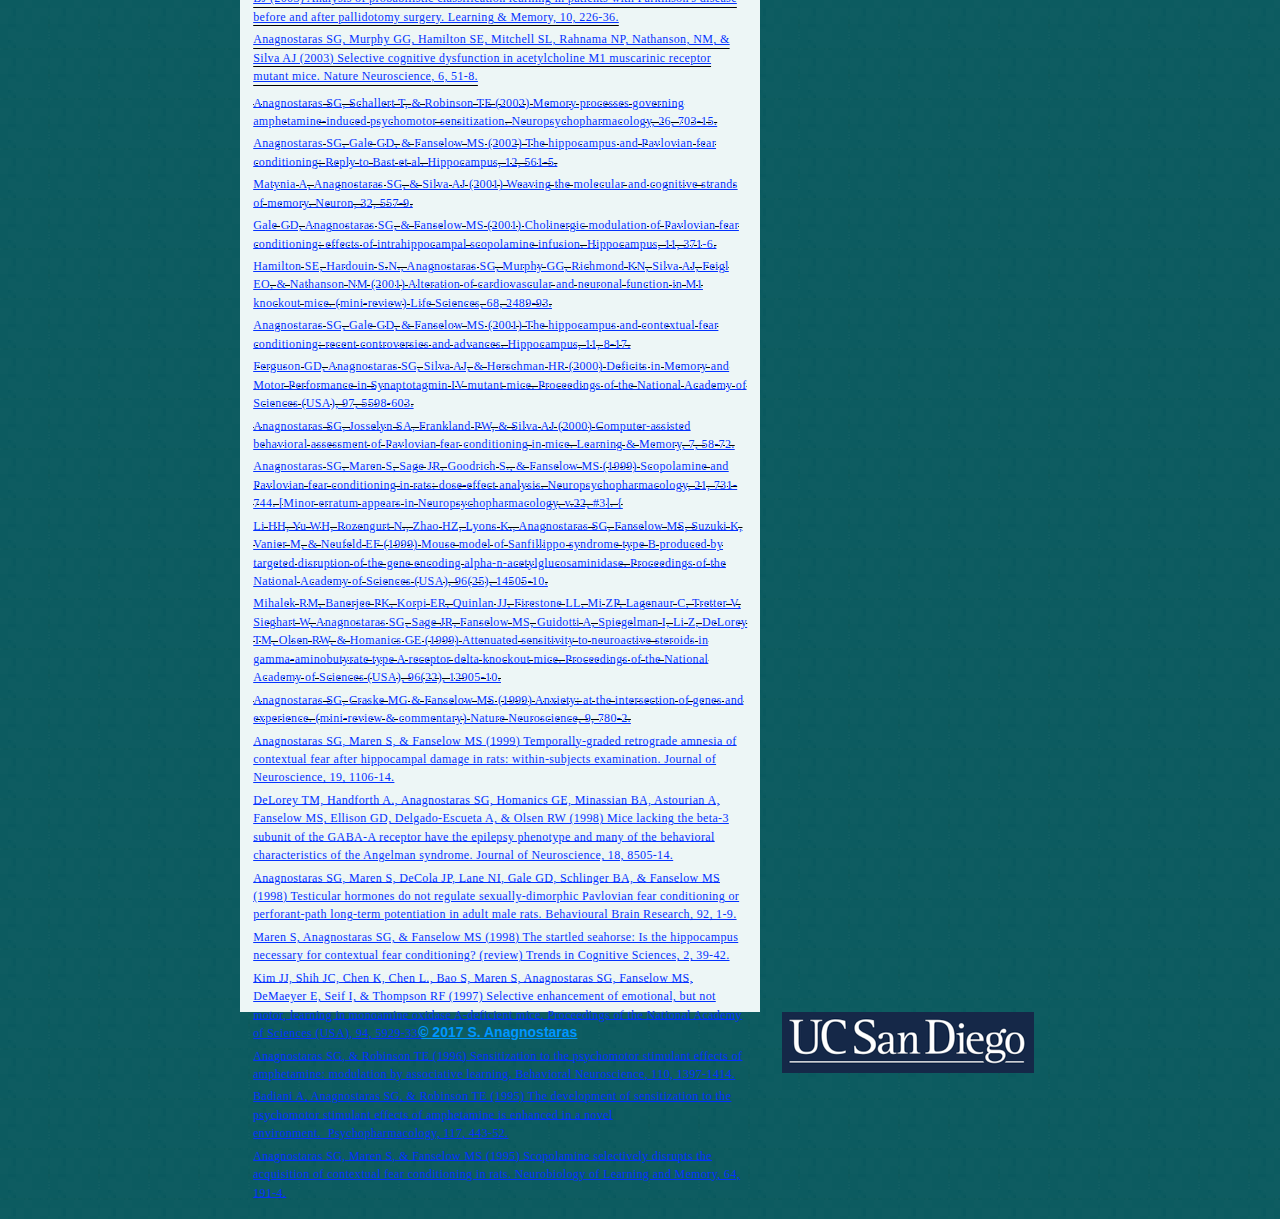
<file: publications.html>
<!DOCTYPE html><html><head><title></title><meta http-equiv="Content-type" content="text/html;charset=UTF-8" /><meta name="viewport" content="width=800" /><meta name="description" content="" /><meta name="generator" content="EverWeb 2.3.0 (1761)" /><meta name="buildDate" content="Friday, June 23, 2017" /><meta property="og:url" content="/publications.html" /><meta property="og:type" content="website" /> <link rel="stylesheet" type="text/css" href="ew_css/textstyles.css" /><script type="text/javascript" src="ew_js/imageCode.js"></script><style type="text/css">a img {border:0px;}body {background: url('images/publications/browser/bg.jpg');margin: 0px auto;}div.container {margin: 0px auto;width: 800px;height: 2712px;}@media only screen and (-moz-min-device-pixel-ratio: 1.5), only screen and (-o-min-device-pixel-ratio: 3/2), only screen and (-webkit-min-device-pixel-ratio: 1.5), only screen and (min-devicepixel-ratio: 1.5), only screen and (min-resolution: 1.5dppx) {body {background: url('images/publications/browser/bg@2x.jpg');background-size: 50px 50px;}}@media only screen and (-moz-min-device-pixel-ratio: 1.5), only screen and (-o-min-device-pixel-ratio: 3/2), only screen and (-webkit-min-device-pixel-ratio: 1.5), only screen and (min-devicepixel-ratio: 1.5), only screen and (min-resolution: 1.5dppx) {	div.container {}}.shape_0 {background-color:#EDF6F6;}.shape_1 {background-color:#DD3722;}.shape_2 {background-color:#E45C26;}.shape_4 {background-color:#EC922F;}#navmenu_menu0 {clear:both;float:left;margin:0;padding:0;width:100%;font-family:'Georgia',serif;font-size:19px;z-index:1000;position:relative;}#navmenu_menu0 ul {margin:0;padding:0;list-style:none;position:relative;}#navmenu_menu0 ul li {margin:0 15px 0 0;padding:0;float:left;position:relative;}#navmenu_menu0 ul li a {display:block;margin:0;padding:11px;height: 44px;line-height: 44px;text-decoration:none;color:#FEFFFF;text-align: left;}#navmenu_menu0 ul li a:visited {text-decoration:none;color:#FEFFFF;}#navmenu_menu0 ul li a:hover {text-decoration:underline;color:#FEFFFF;}#navmenu_menu0 ul li:hover a,#navmenu_menu0 ul li.hover a {text-decoration:underline;color:#FEFFFF;}#navmenu_menu0 ul ul {z-index:11005;display:none;position:absolute;left:0;float:left;right:auto;padding-top:2px;}#navmenu_menu0 ul ul li {left:auto;margin:0;clear:left;float:left;width:100%;}#navmenu_menu0 ul ul li a,#navmenu_menu0 ul li.active li a,#navmenu_menu0 ul li:hover ul li a,#navmenu_menu0 ul li.hover ul li a {background:#FEFFFF;text-decoration:none;color:#FEFFFF;padding-top:0px;padding-bottom:0px;border-bottom:1px solid #000000;float:left;width:100%;text-align: left;white-space:nowrap;}#navmenu_menu0 ul ul li a:hover,#navmenu_menu0 ul li.active ul li a:hover,#navmenu_menu0 ul li:hover ul li a:hover,#navmenu_menu0 ul li.hover ul li a:hover {background:#FEFFFF;text-decoration:underline;color:#FEFFFF;float:left;}#navmenu_menu0 ul li.last ul {left:auto; right:0;}#navmenu_menu0 ul li.last ul li {float:right;position:relative;right:22px;}#navmenu_menu0 ul li:hover ul,#navmenu_menu0 ul li.hover ul {display:block;}</style></head><body><div class="shadow"><div class="container" style="height:2712px"><header><div style="position:relative"><div class="shape_14" style="left:31px;top:25px;width:677px;height:113px;z-index:14;position:absolute;"><div style="margin: 5.5px 5.04px 5.04px 5.04px; "><p style="line-height:41px;margin-top:0px;margin-bottom:4px;" class="Style5">MOLECULAR COGNITION LABORATORY</p><p style="line-height:28px;text-align:center;margin-bottom:4px;margin-top:0px;" class="Style6">Publications</p><p style="line-height:28px;text-align:center;margin-bottom:4px;margin-top:0px;" class="Style6"><br /></p></div></div></div></header><div class="content" data-minheight="500"><div style="position:relative"><div class="shape_0" style="left:0px;top:146px;width:520px;height:2466px;z-index:0;position:absolute;"></div></div><div style="position:relative"><div class="shape_1" style="left:549px;top:146px;width:250px;height:61px;z-index:1;position:absolute;"><div style="margin: 14px 2.16px 0px 2.16px; "><p style="line-height:22px;text-align:center;margin-top:0px;margin-bottom:11px;" class="Style1">mocolab.org</p></div></div></div><div style="position:relative"><div class="shape_2" style="left:549px;top:197px;width:250px;height:309px;z-index:2;position:absolute;"></div></div><div style="position:relative"><div class="shape_3" style="left:549px;top:506px;width:250px;height:250px;z-index:3;position:absolute;"><img src="images/publications/shape_3.png" height="250" width="250" alt="(placeholder)" data-src2x="images/publications/shape_3@2x.png" srcset="images/publications/shape_3.png 1x, images/publications/shape_3@2x.png 2x" /></div></div><div style="position:relative"><div class="shape_4" style="left:549px;top:327px;width:250px;height:54px;z-index:4;position:absolute;"></div></div><div style="position:relative"><div class="ewnavmenu" id="navmenu_menu0" style="left:565px;top:189px;height:301px;width:178px;z-index:10005;position: absolute;"><ul><li><a class="main item0" href="index.html" data-linkuuid="9F33DFF35BAD474E93D37E1C8BE102F5">HOME</a></li><li><a class="main item1" href="personnel.html" data-linkuuid="9F33DFF35BAD474E93D37E1C8BE102F5">PERSONNEL</a></li><li><a class="main item2" href="publications.html" data-linkuuid="9F33DFF35BAD474E93D37E1C8BE102F5">PUBLICATIONS</a></li><li  style='margin-right:0px;' class="last"><a class="main item3" href="contact.html" data-linkuuid="9F33DFF35BAD474E93D37E1C8BE102F5">CONTACT</a></li></ul></div></div><div style="position:relative"><div class="shape_6" style="left:11px;top:156px;width:426px;height:51px;z-index:6;position:absolute;"><p style="line-height:33.50417px;margin-top:0px;margin-bottom:0px;" class="Style2">Publications (click for pdfs)</p></div></div><div style="position:relative"><div class="shape_8" style="left:6px;top:189px;width:509px;height:2400px;z-index:8;position:absolute;"><div style="margin: 7.2px 7.2px 7.2px 7.2px; "><p style="line-height:14.84px;margin-top:0px;margin-bottom:4px;" class="Style16">Carmack SA, Koob GF, Anagnostaras SG (in press). Learning and Memory in Addiction. In Learning and Memory: A comprehensive Reference, 2nd ed. John H Byrne, ed. Academic Press: Cambridge, MA. </p><p style="line-height:14.84px;margin-bottom:4px;margin-top:0px;" class="linkStyle_17"><a href="ewExternalFiles/Harrison2017.pdf" class="linkStyle_20">Harrison EM, Carmack SA, Block CL, Sun J, Anagnostaras SG, Gorman MR (2017).&nbsp;&nbsp;Circadian waveform bifurcation, but not phase-shifting, leaves cued fear memory intact.&nbsp;&nbsp;Physiology & Behavior, 169, 106-113. </a></p><p style="line-height:14.84px;margin-bottom:4px;margin-top:0px;" class="linkStyle_17">Anagnostaras SG, Sage JR, Carmack SA (2015). Pavlovian Fear Conditioning.&nbsp;&nbsp;In Encyclopedia of Psychopharmacology, 2nd ed. Springer: Berlin. </p><p style="line-height:14.84px;margin-bottom:4px;margin-top:0px;" class="linkStyle_17"><a href="ewExternalFiles/CarmackMPHWaterMaze.pdf" class="linkStyle_20">Carmack SA, Block CL, Howell KK, Anagnostaras SG (2014). Methylphenidate enhances acquisition and retention of spatial memory.&nbsp;&nbsp;Neuroscience Letters, 567, 45-50. </a></p><p style="line-height:14.84px;margin-bottom:4px;margin-top:0px;" class="linkStyle_17"><a href="ewExternalFiles/HowellZIP.pdf" class="linkStyle_20">Howell KK, Monk BR, Carmack SA, Mrowczynski OD, Clark RE, Anagnostaras SG (2014). Inhibition of PKC disrupts addiction related memory.&nbsp;&nbsp;Front Behav Neurosci 8, 1-9. doi: 10.3389/fnbeh.2014.00070. </a></p><p style="line-height:14.84px;margin-bottom:4px;margin-top:0px;" class="linkStyle_17"><a href="ewExternalFiles/CarmackMPH_withSuppMaterial.pdf" class="linkStyle_20">Carmack SA, Howell KK, Rasaei K, Reas ET, Anagnostaras SG (2014). Animal model of methylphenidate's memory enhancing effects. Learning & Memory, 21:82-89. (pdf includes supplemental material)</a></p><p style="line-height:14.84px;margin-bottom:4px;margin-top:0px;" class="linkStyle_17"><a href="ewExternalFiles/WOOD2014REVIEW.PDF" class="linkStyle_20">Wood SC, Sage JR, Shuman T, Anagnostaras SG (2014). Psychostimulants and Cognition: A Continuum of Behavioral and Cognitive Activation. Pharmacological Reviews, 66, 193-221. </a></p><p style="line-height:14.84px;margin-bottom:4px;margin-top:0px;" class="linkStyle_17"><a href="ewExternalFiles/Learn.%20Mem.-2013-Nelson-505-17.pdf" class="linkStyle_20">Nelson PA*, Sage JR*, Wood SC, Davenport CM, Anagnostaras SG, Boulanger LM (2013).&nbsp;&nbsp;MHC class I immune proteins are critical for hippocampus-dependent memory and gate NMDAR-dependent hippocampal long-term depression.&nbsp;&nbsp;Learning & Memory 20, 505-17. doi: 10.1101/lm.031351.113.&nbsp;&nbsp;*co-first author</a><span class="Style23">. </span></p><p style="line-height:14.84px;margin-bottom:4px;margin-top:0px;" class="linkStyle_17"><a href="ewExternalFiles/carmackCPP.pdf" class="linkStyle_20">Carmack SA, Kim JS, Sage JR, Thomas AW, Skillicorn KN, SG Anagnostaras SG (2013). The competitive NMDA receptor antagonist CPP disrupts cocaine-induced conditioned place preference, but spares behavioral sensitization. Behavioural Brain Research, 239, 155-63.&nbsp;&nbsp;doi: 10.1016/j.bbr.2012.10.042</a><span class="Style23">.</span></p><p style="line-height:14.84px;margin-bottom:4px;margin-top:0px;" class="linkStyle_17"><a href="ewExternalFiles/Shuman2012modafinil.pdf" class="linkStyle_20">Shuman T, Cai DJ, Sage JR, Anagnostaras SG (2012). Interactions between modafinil and cocaine during the induction of conditioned place preference and locomotor sensitization in mice: Implications for addiction. Behav Brain Res, 235, 105-12. doi: 10.1016/j.bbr.2012.07.039. </a></p><p style="line-height:14.84px;margin-bottom:4px;margin-top:0px;" class="linkStyle_17"><a href="ewExternalFiles/An_opportunistic_theory_of_cellular_and.pdf" class="linkStyle_20">Mednick SC, Cai DJ, Shuman T, Anagnostaras SG, & Wixted JT (2011), An opportunistic theory of cellular and systems consolidation. Trend Neurosci. 34, 504-14. doi: 10.1016/j.tins.2011.06.003. </a></p><p style="line-height:14.84px;margin-bottom:4px;margin-top:0px;" class="linkStyle_17"><a href="ewExternalFiles/Interdependence_of_Measures_in_Pavlovian.pdf" class="linkStyle_20">Wood SC, & Anagnostaras SG (2011). Interdependence of measures in Pavlovian conditioned freezing. Neuroscience Letters, 505, 134-9. doi: 10.1016/j.neulet.2011.10.006. </a></p><p style="line-height:14.84px;margin-bottom:4px;margin-top:0px;" class="linkStyle_17">Anagnostaras SG, Sage JR, & Carmack SA (2010) Pavlovian fear conditioning. In Encyclopedia of Psychopharmacology (Ed: Ian Stolerman), Springer. </p><p style="line-height:14.84px;margin-bottom:4px;margin-top:0px;" class="linkStyle_17">Anagnostaras SG & Sage JR (2010) Ch. 18. Motivation. In Encyclopedia of Behavioral Neuroscience (Ed: George Koob, Michel Le Moal, & Richard Thompson), Elsevier. </p><p style="line-height:14.84px;margin-bottom:4px;margin-top:0px;" class="linkStyle_17"><a href="ewExternalFiles/Amphetamine_and_extinction_of_cued_fear.pdf" class="linkStyle_20">Carmack SA, Wood SC, & Anagnostaras SG (2009) Amphetamine and extinction of cued fear. Neuroscience Letters, 468, 18-22. doi:10.1016/j.neulet.2009.10.049</a></p><p style="line-height:14.84px;margin-bottom:4px;margin-top:0px;" class="linkStyle_17"><a href="ewExternalFiles/AnagnostarasAutomatedFrontiers.pdf" class="linkStyle_20">Anagnostaras SG, Wood SC, Shuman T, Cai DJ, LeDuc AD, Zurn KR, Zurn JB, Sage JR and Herrera GM (2010) Automated assessment of Pavlovian conditioned freezing and shock reactivity in mice using the VideoFreeze system. Frontiers in Behavioral Neuroscience:158. doi: 10.3389/fnbeh.2010.00158</a><span class="Style23"> </span></p><p style="line-height:14.84px;margin-bottom:4px;margin-top:0px;" class="linkStyle_17"><a href="ewExternalFiles/CaiSleepDeprivation.pdf" class="linkStyle_20">Cai DJ, Shuman T, Harrison EM, Sage JR, & Anagnostaras SG (2009), Sleep deprivation and Pavlovian fear conditioning. Learning & Memory, 16, 595-99. doi: 10.1101/lm.1515609</a></p><p style="line-height:14.84px;margin-bottom:4px;margin-top:0px;" class="linkStyle_17"><a href="ewExternalFiles/CaiSleep.pdf" class="linkStyle_20">Cai DJ, Shuman T, Gorman MR, Sage JR, & Anagnostaras SG (2009). Sleep selectively enhances hippocampus-dependent memory in mice. Behavioral Neuroscience, 123, 713-19. doi: 10.1037/a0016415</a><span class="Style23"> </span></p><p style="line-height:14.84px;margin-bottom:4px;margin-top:0px;" class="linkStyle_17"><a href="ewExternalFiles/ShumanModafinil.pdf" class="linkStyle_20">Shuman T, Wood SC & Anagnostaras, SG (2009). Modafinil and Memory: Effects of Modafinil on Morris Water Maze Learning and Pavlovian Fear Conditioning. Behavioral Neuroscience, 123, 257-66. doi: 10.1037/a0014366</a></p><p style="line-height:14.84px;margin-bottom:4px;margin-top:0px;" class="linkStyle_17"><a href="ewExternalFiles/WoodAmphetamine.pdf" class="linkStyle_20">Wood SC & Anagnostaras SG (2009). Memory and psychostimulants: modulation of Pavlovian fear conditioning by amphetamine in C57BL6/J mice. Psychopharmacology, 202, 197-206. doi: 10.1007/s00213-008-1185-9</a></p><p style="line-height:14.84px;margin-bottom:4px;margin-top:0px;" class="linkStyle_17"><a href="ewExternalFiles/MatyniaPLOS.PDF" class="linkStyle_20">Matynia A, Anagnostaras SG, Wiltgen BJ, Lacuesta M, Fanselow MS, & Silva AJ (2008). A high through-put reverse genetic screen identifies two genes involved in remote memory in mice. Public Library of Science (PLoS) ONE, 3, e2121, 1-11. doi:10.1371/journal.pone.0002121</a></p><p style="line-height:14.84px;margin-bottom:4px;margin-top:0px;" class="linkStyle_17"><a href="ewExternalFiles/WoodCocaine.pdf" class="linkStyle_20">Wood SC, Fay J, Sage JR, & Anagnostaras SG (2007). Cocaine and pavlovian fear conditioning: dose-effect analysis. Behavioral Brain Research, 176, 244-50. doi:10.1016/j.bbr.2006.10.008 </a></p><p style="line-height:14.84px;margin-bottom:4px;margin-top:0px;" class="linkStyle_17"><a href="ewExternalFiles/WiltgenComplete.pdf" class="linkStyle_20">Wiltgen BJ, Sanders MJ, Anagnostaras SG, Sage JR, Fanselow MS (2006). Context fear learning in the absence of the hippocampus. Journal of Neuroscience, 26, 5484-91.</a></p><p style="line-height:14.84px;margin-bottom:4px;margin-top:0px;" class="linkStyle_17"><a href="ewExternalFiles/GaleBLA.pdf" class="linkStyle_20">Gale GD, Anagnostaras SG, Godsil BP, Mitchell S., Nozawa T, Sage JR, Wiltgen B, & Fanselow MS (2004) Role of the Basolateral Amygdala in the Storage of Fear Memories Across the Adult Lifetime of Rats. Journal of Neuroscience, 24, 3810-5. </a></p><p style="line-height:14.84px;margin-bottom:4px;margin-top:0px;" class="linkStyle_17"><a href="ewExternalFiles/Franklandetal.pdf" class="linkStyle_20">Frankland PW, Josselyn SA, Anagnostaras SG, Kogan JH, Takahashi E & Silva AJ (2004) Consolidation of CS and US representations in associative fear conditioning. Hippocampus, 14, 557-69.</a></p><p style="line-height:14.84px;margin-bottom:4px;margin-top:0px;" class="linkStyle_17"><a href="ewExternalFiles/Learn.%20Mem.-2003-Sage-226-36.pdf" class="linkStyle_20">Sage JR, Anagnostaras SG, Mitchell S., Masterman D, Bronstein JM, DeSalles A, & Knowlton BJ (2003) Analysis of probabilistic classification learning in patients with Parkinson's disease before and after pallidotomy surgery. Learning & Memory, 10, 226-36. </a></p><p style="line-height:14.84px;margin-bottom:4px;margin-top:0px;" class="linkStyle_17"><a href="ewExternalFiles/Anagnostaras_Nature%2C_2002.pdf" class="linkStyle_20">Anagnostaras SG, Murphy GG, Hamilton SE, Mitchell SL, Rahnama NP, Nathanson, NM, & Silva AJ (2003) Selective cognitive dysfunction in acetylcholine M1 muscarinic receptor mutant mice. Nature Neuroscience, 6, 51-8.</a></p><p style="line-height:14.84px;margin-bottom:4px;margin-top:0px;" class="linkStyle_24"><a href="ewExternalFiles/AnagnostarasSchallerNPY.pdf" class="linkStyle_27">Anagnostaras SG, Schallert T, & Robinson TE (2002) Memory processes governing amphetamine-induced psychomotor sensitization. Neuropsychopharmacology, 26, 703-15. </a></p><p style="line-height:14.84px;margin-bottom:4px;margin-top:0px;" class="linkStyle_24"><a href="ewExternalFiles/ReplytoBast.pdf" class="linkStyle_27">Anagnostaras SG, Gale GD, & Fanselow MS (2002) The hippocampus and Pavlovian fear conditioning: Reply to Bast et al. Hippocampus, 12, 561-5. </a></p><p style="line-height:14.84px;margin-bottom:4px;margin-top:0px;" class="linkStyle_24"><a href="ewExternalFiles/Matynia.pdf" class="linkStyle_27">Matynia A, Anagnostaras SG, & Silva AJ (2001) Weaving the molecular and cognitive strands of memory. Neuron, 32, 557-9.</a></p><p style="line-height:14.84px;margin-bottom:4px;margin-top:0px;" class="linkStyle_24"><a href="ewExternalFiles/GaleCholinergic.pdf" class="linkStyle_27">Gale GD, Anagnostaras SG, & Fanselow MS (2001) Cholinergic modulation of Pavlovian fear conditioning: effects of intrahippocampal scopolamine infusion. Hippocampus, 11, 371-6. </a></p><p style="line-height:14.84px;margin-bottom:4px;margin-top:0px;" class="linkStyle_24"><a href="ewExternalFiles/Alteration_of_cardiovascular_and_neurona.pdf" class="linkStyle_27">Hamilton SE, Hardouin S.N., Anagnostaras SG, Murphy GG, Richmond KN, Silva AJ, Feigl EO, & Nathanson NM (2001) Alteration of cardiovascular and neuronal function in M1 knockout mice. (mini-review) Life Sciences, 68, 2489-93.</a><span class="Style30"> </span></p><p style="line-height:14.84px;margin-bottom:4px;margin-top:0px;" class="linkStyle_24"><a href="ewExternalFiles/Hippocampus_and_contextual_fear_conditio.pdf" class="linkStyle_27">Anagnostaras SG, Gale GD, & Fanselow MS (2001) The hippocampus and contextual fear conditioning: recent controversies and advances. Hippocampus, 11, 8-17.</a></p><p style="line-height:14.84px;margin-bottom:4px;margin-top:0px;" class="linkStyle_24"><a href="ewExternalFiles/Ferguson.pdf" class="linkStyle_27">Ferguson GD, Anagnostaras SG, Silva AJ, & Herschman HR (2000) Deficits in Memory and Motor Performance in Synaptotagmin IV mutant mice. Proceedings of the National Academy of Sciences (USA), 97, 5598-603. </a></p><p style="line-height:14.84px;margin-bottom:4px;margin-top:0px;" class="linkStyle_24"><a href="ewExternalFiles/Learn.%20Mem.-2000-Anagnostaras-58-72.pdf" class="linkStyle_27">Anagnostaras SG, Josselyn SA, Frankland PW, & Silva AJ (2000) Computer-assisted behavioral assessment of Pavlovian fear conditioning in mice. Learning & Memory, 7, 58-72. </a></p><p style="line-height:14.84px;margin-bottom:4px;margin-top:0px;" class="linkStyle_24"><a href="ewExternalFiles/Scopolamine_and_Pavlovian_fear_condition.pdf" class="linkStyle_27">Anagnostaras SG, Maren S, Sage JR, Goodrich S., & Fanselow MS (1999) Scopolamine and Pavlovian fear conditioning in rats: dose-effect analysis. Neuropsychopharmacology, 21, 731-744. [Minor erratum appears in Neuropsychopharmacology, v.22, #3]. {</a></p><p style="line-height:14.84px;margin-bottom:4px;margin-top:0px;" class="linkStyle_24"><a href="ewExternalFiles/Mouse_model_of_Sanfilippo_syndrome_type_B_produced.pdf" class="linkStyle_27">Li HH, Yu WH, Rozengurt N., Zhao HZ, Lyons K., Anagnostaras SG, Fanselow MS, Suzuki K, Vanier M, & Neufeld EF (1999) Mouse model of Sanfillippo syndrome type B produced by targeted disruption of the gene encoding alpha-n-acetylglucosaminidase. Proceedings of the National Academy of Sciences (USA), 96(25), 14505-10.</a></p><p style="line-height:14.84px;margin-bottom:4px;margin-top:0px;" class="linkStyle_24"><a href="ewExternalFiles/Attenuated_sensitivity_to_neuroactive_st.pdf" class="linkStyle_27">Mihalek RM, Banerjee PK, Korpi ER, Quinlan JJ, Firestone LL, Mi ZP, Lagenaur C, Tretter V, Sieghart W, Anagnostaras SG, Sage JR, Fanselow MS, Guidotti A, Spiegelman I, Li Z, DeLorey TM, Olsen RW, & Homanics GE (1999) Attenuated sensitivity to neuroactive steroids in gamma-aminobutyrate type A receptor delta knockout mice. Proceedings of the National Academy of Sciences (USA), 96(22), 12905-10.</a></p><p style="line-height:14.84px;margin-bottom:4px;margin-top:0px;" class="linkStyle_24"><a href="ewExternalFiles/Anxiety_at_the_intersection_of_genes_and.pdf" class="linkStyle_27">Anagnostaras SG, Craske MG & Fanselow MS (1999) Anxiety: at the intersection of genes and experience. (mini-review & commentary) Nature Neuroscience, 9, 780-2. </a></p><p style="line-height:14.84px;margin-bottom:4px;margin-top:0px;" class="linkStyle_31"><a href="ewExternalFiles/anagnostarasJN1999.pdf" class="linkStyle_27">Anagnostaras SG, Maren S, & Fanselow MS (1999) Temporally-graded retrograde amnesia of contextual fear after hippocampal damage in rats: within-subjects examination. Journal of Neuroscience, 19, 1106-14. </a></p><p style="line-height:14.84px;margin-bottom:4px;margin-top:0px;" class="linkStyle_31"><a href="ewExternalFiles/DeloreyGABA.pdf" class="linkStyle_27">DeLorey TM, Handforth A., Anagnostaras SG, Homanics GE, Minassian BA, Astourian A, Fanselow MS, Ellison GD, Delgado-Escueta A, & Olsen RW (1998) Mice lacking the beta-3 subunit of the GABA-A receptor have the epilepsy phenotype and many of the behavioral characteristics of the Angelman syndrome. Journal of Neuroscience, 18, 8505-14. </a></p><p style="line-height:14.84px;margin-bottom:4px;margin-top:0px;" class="linkStyle_31"><a href="ewExternalFiles/Testicular_hormones_do_not_regulate_sexu.pdf" class="linkStyle_27">Anagnostaras SG, Maren S, DeCola JP, Lane NI, Gale GD, Schlinger BA, & Fanselow MS (1998) Testicular hormones do not regulate sexually-dimorphic Pavlovian fear conditioning or perforant-path long-term potentiation in adult male rats. Behavioural Brain Research, 92, 1-9. </a></p><p style="line-height:14.84px;margin-bottom:4px;margin-top:0px;" class="linkStyle_31"><a href="ewExternalFiles/The_startled_seahorse_is_the_hippocampus.pdf" class="linkStyle_27">Maren S, Anagnostaras SG, & Fanselow MS (1998) The startled seahorse: Is the hippocampus necessary for contextual fear conditioning? (review) Trends in Cognitive Sciences, 2, 39-42.</a><span class="Style34"> </span></p><p style="line-height:14.84px;margin-bottom:4px;margin-top:0px;" class="linkStyle_31"><a href="ewExternalFiles/kimPNAS97.pdf" class="linkStyle_27">Kim JJ, Shih JC, Chen K, Chen L., Bao S, Maren S, Anagnostaras SG, Fanselow MS, DeMaeyer E, Seif I, & Thompson RF (1997) Selective enhancement of emotional, but not motor, learning in monoamine oxidase A-deficient mice. Proceedings of the National Academy of Sciences (USA), 94, 5929-33.</a><span class="Style34"> </span></p><p style="line-height:14.84px;margin-bottom:4px;margin-top:0px;" class="linkStyle_31"><a href="ewExternalFiles/AnagnostarasRobinson1996.pdf" class="linkStyle_27">Anagnostaras SG, & Robinson TE (1996) Sensitization to the psychomotor stimulant effects of amphetamine: modulation by associative learning. Behavioral Neuroscience, 110, 1397-1414.</a><span class="Style34"> </span></p><p style="line-height:14.84px;margin-bottom:4px;margin-top:0px;" class="linkStyle_31"><a href="ewExternalFiles/Badiani1995.pdf" class="linkStyle_27">Badiani A, Anagnostaras SG, & Robinson TE (1995) The development of sensitization to the psychomotor stimulant effects of amphetamine is enhanced in a novel environment.&nbsp;&nbsp;Psychopharmacology, 117, 443-52.</a></p><p style="line-height:14.84px;margin-bottom:4px;margin-top:0px;" class="linkStyle_31"><a href="ewExternalFiles/anagNLM95.pdf" class="linkStyle_27">Anagnostaras SG, Maren S, & Fanselow MS (1995) Scopolamine selectively disrupts the acquisition of contextual fear conditioning in rats. Neurobiology of Learning and Memory, 64, 191-4.</a></p><p style="line-height:14.84px;margin-bottom:4px;margin-top:0px;" class="linkStyle_31"><br /></p></div></div></div><div style="position:relative"><a href="mailto:stephana@ucsd.edu?subject="><div class="shape_9" style="left:587px;top:687px;width:32px;height:32px;z-index:9;position:absolute;"><img src="images/publications/ewemail.png" height="32" width="32" data-src2x="images/publications/ewemail@2x.png" srcset="images/publications/ewemail.png 1x, images/publications/ewemail@2x.png 2x" /></div></a></div><div style="position:relative"><a href="https://www.facebook.com/mocolaborg-322401988162932/"><div class="shape_10" style="left:743px;top:535px;width:32px;height:32px;z-index:10;position:absolute;"><img src="images/publications/ewfacebook.png" height="32" width="32" data-src2x="images/publications/ewfacebook@2x.png" srcset="images/publications/ewfacebook.png 1x, images/publications/ewfacebook@2x.png 2x" /></div></a></div><div style="position:relative"><a href="https://www.linkedin.com/in/stephan-anagnostaras-872b999"><div class="shape_11" style="left:639px;top:639px;width:32px;height:32px;z-index:11;position:absolute;"><img src="images/publications/ewlinkedin.png" height="32" width="32" data-src2x="images/publications/ewlinkedin@2x.png" srcset="images/publications/ewlinkedin.png 1x, images/publications/ewlinkedin@2x.png 2x" /></div></a></div><div style="position:relative"><a href="http://www.twitter.com/https://twitter.com/sanagnos"><div class="shape_12" style="left:686px;top:588px;width:32px;height:32px;z-index:12;position:absolute;"><img src="images/publications/ewtwitter.png" height="32" width="32" data-src2x="images/publications/ewtwitter@2x.png" srcset="images/publications/ewtwitter.png 1x, images/publications/ewtwitter@2x.png 2x" /></div></a></div></div><footer data-top='2612' data-height='100'><div style="position:relative"><div class="shape_7" style="left:176px;top:2624px;width:176px;height:21px;z-index:7;position:absolute;"><div style="margin: 0px 2.16px 0px 2.16px; "><p style="line-height:17px;margin-top:0px;margin-bottom:0px;" class="linkStyle_8"><a href="mailto:stephana@ucsd.edu?subject=about your website" class="linkStyle_11">© 2017 S. Anagnostaras</a></p></div></div></div><div style="position:relative"><div class="shape_13" style="left:542px;top:2612px;width:252px;height:61px;z-index:13;position:absolute;"><img src="images/publications/shape_pic-14.png" height="61" width="252" data-src2x="images/publications/shape_pic-14@2x.png" srcset="images/publications/shape_pic-14.png 1x, images/publications/shape_pic-14@2x.png 2x" /></div></div></footer></div></div></body></html>
</file>
<file: ew_css/textstyles.css>
.Style1{font-family: 'Georgia',serif;
font-size: 20px; 
font-weight:700; 
font-style: italic;
margin:0;
color: #FEFFFF;
word-wrap: break-word;}
.Style2{font-family: 'AGaramondPro-Regular','Adobe Garamond Pro';
font-size: 36px; 
font-weight:700; 
margin:0;
color: #011892;
word-wrap: break-word;}
.Style3{font-family: 'Georgia',serif;
font-size: 31px; 
font-weight:700; 
margin:0;
color: #005D64;
word-wrap: break-word;}
.Style4{font-family: 'AGaramondPro-Regular','Adobe Garamond Pro';
font-size: 19px; 
margin:0;
color: #005D64;
word-wrap: break-word;}
.Style5{font-family: 'AGaramondPro-Regular','Adobe Garamond Pro';
font-size: 34px; 
font-weight:700; 
margin:0;
color: #FF2600;
word-wrap: break-word;}
.Style6{font-family: 'EurostileRegular','Eurostile','Arial',sans-serif;
font-size: 28px; 
font-weight:700; 
margin:0;
color: #FEFFFF;
word-wrap: break-word;}
.Style7{font-family: 'EurostileRegular','Eurostile','Arial',sans-serif;
font-size: 28px; 
font-weight:700; 
margin:0;
color: #4D3D36;
word-wrap: break-word;}
.linkStyle_8{font-family: 'HelveticaNeue','Helvetica Neue','Arial',sans-serif;
font-size: 14px; 
font-weight:700; 
margin:0;
color: #0096FF;
word-wrap: break-word;}
a.linkStyle_8:visited{color:#FEFB00; text-decoration:underline;}
a.linkStyle_8:hover{color:#8DF900; text-decoration:underline;}
.linkStyle_11{font-family: 'HelveticaNeue','Helvetica Neue','Arial',sans-serif;
font-size: 14px; 
font-weight:700; 
color: #0096FF;
text-decoration: underline; 
/*000#00F900#FEFB00#8DF900*/
word-wrap: break-word;}
a.linkStyle_11:visited{color:#FEFB00; text-decoration:underline;}
a.linkStyle_11:hover{color:#8DF900; text-decoration:underline;}
.Style14{font-family: 'Georgia',serif;
font-size: 14px; 
font-weight:700; 
margin:0;
word-wrap: break-word;}
.Style15{font-family: 'Georgia',serif;
font-size: 14px; 
margin:0;
word-wrap: break-word;}
.Style16{font-family: 'Georgia',serif;
font-size: 12px; 
margin:0;
text-decoration: underline;
letter-spacing: 0.03em; 
word-wrap: break-word;}
.linkStyle_17{font-family: 'Georgia',serif;
font-size: 12px;
vertical-align: 3.6px;
margin:0;
text-decoration: underline;
letter-spacing: 0.03em; 
word-wrap: break-word;}
a.linkStyle_17:visited{color:#FEFB00; text-decoration:underline;}
a.linkStyle_17:hover{color:#FF2600; text-decoration:underline;}
.linkStyle_20{font-family: 'Georgia',serif;
font-size: 12px;
vertical-align: 3.6px;
color: #0432FF;
text-decoration: underline; 
/*000#00F900#FEFB00#FF2600*/
letter-spacing: 0.03em; 
word-wrap: break-word;}
a.linkStyle_20:visited{color:#FEFB00; text-decoration:underline;}
a.linkStyle_20:hover{color:#FF2600; text-decoration:underline;}
.Style23{font-family: 'Georgia',serif;
font-size: 12px;
vertical-align: 3.6px;
text-decoration: underline;
letter-spacing: 0.03em; 
word-wrap: break-word;}
.linkStyle_24{font-family: 'Georgia',serif;
font-size: 12px;
vertical-align: -3.6px;
margin:0;
text-decoration: underline;
letter-spacing: 0.03em; 
word-wrap: break-word;}
a.linkStyle_24:visited{color:#FEFB00; text-decoration:underline;}
a.linkStyle_24:hover{color:#FF2600; text-decoration:underline;}
.linkStyle_27{font-family: 'Georgia',serif;
font-size: 12px;
vertical-align: -3.6px;
color: #0432FF;
text-decoration: underline; 
/*000#00F900#FEFB00#FF2600*/
letter-spacing: 0.03em; 
word-wrap: break-word;}
a.linkStyle_27:visited{color:#FEFB00; text-decoration:underline;}
a.linkStyle_27:hover{color:#FF2600; text-decoration:underline;}
.Style30{font-family: 'Georgia',serif;
font-size: 12px;
vertical-align: -3.6px;
text-decoration: underline;
letter-spacing: 0.03em; 
word-wrap: break-word;}
.linkStyle_31{font-family: 'Georgia',serif;
font-size: 12px;
vertical-align: -3.6px;
margin:0;
letter-spacing: 0.03em; 
word-wrap: break-word;}
a.linkStyle_31:visited{color:#FEFB00; text-decoration:underline;}
a.linkStyle_31:hover{color:#FF2600; text-decoration:underline;}
.Style34{font-family: 'Georgia',serif;
font-size: 12px;
vertical-align: -3.6px;
letter-spacing: 0.03em; 
word-wrap: break-word;}
.Style35{font-family: 'AGaramondPro-Regular','Adobe Garamond Pro';
font-size: 28px; 
font-weight:700; 
margin:0;
color: #011892;
word-wrap: break-word;}
.Style36{font-family: 'AGaramondPro-Regular','Adobe Garamond Pro';
font-size: 18px; 
margin:0;
color: #011892;
word-wrap: break-word;}
.Style37{font-family: 'Georgia',serif;
font-size: 16px; 
margin:0;
color: #005D64;
word-wrap: break-word;}
.linkStyle_38{font-family: 'Georgia',serif;
font-size: 16px; 
color: #0432FF;
text-decoration: underline; 
/*000#00F900#00F900#FF2600*/
word-wrap: break-word;}
a.linkStyle_38:visited{color:#00F900; text-decoration:underline;}
a.linkStyle_38:hover{color:#FF2600; text-decoration:underline;}
.Style41{font-family: 'Georgia',serif;
font-size: 16px; 
color: #005D64;
word-wrap: break-word;}
.linkStyle_42{font-family: 'Georgia',serif;
font-size: 16px; 
color: #0432FF;
text-decoration: underline; 
/*000#00F900#FF2600#FF2600*/
word-wrap: break-word;}
a.linkStyle_42:visited{color:#FF2600; text-decoration:underline;}
a.linkStyle_42:hover{color:#FF2600; text-decoration:underline;}
.Style45{font-family: 'EurostileRegular','Eurostile','Arial',sans-serif;
font-size: 28px; 
margin:0;
color: #4D3D36;
word-wrap: break-word;}
body{-webkit-font-smoothing:antialiased;-moz-osx-font-smoothing: grayscale}
.animhidden{opacity: 0}
.animvisible{opacity: 1}
</file>
<file: ew_css/ew_contactform.css>
/* Forms styles */
.ew_cf label
{
    float: left;
    display: block;
    width: 100%;
}
.ew_cf input[type="text"],.ew_cf input[type="tel"],.ew_cf input[type="email"], .ew_cf select, .ew_cf textarea {
    width: 94%;
    outline: none;
    -webkit-border-radius: 4px;
    -moz-border-radius: 4px;
    border-radius: 4px;
    padding: 3%;
    border: 1px solid #BBB;
    -webkit-transition: -webkit-box-shadow 0.6s ease-out;
    -moz-transition: -moz-box-shadow 0.6s ease-out;
    -o-transition: box-shadow 0.6s ease-out;
    transition: box-shadow 0.6s ease-out;
}
.ew_cf select
{
    width: 160px;
}
.ew_cf textarea
{
    height: 60px;
}
.ew_cf input:hover, .ew_cf select:hover, .ew_cf textarea:hover {
    -moz-box-shadow: 0px 0px 3px #02cde8;
    -webkit-box-shadow: 0px 0px 3px #02cde8;
    box-shadow: 0px 0px 3px #02cde8;
}
.ew_cf input:focus, .ew_cf select:focus, .ew_cf textarea:focus {
    -moz-box-shadow: 0px 0px 6px #02cde8;
    -webkit-box-shadow: 0px 0px 6px #02cde8;
    box-shadow: 0px 0px 6px #02cde8;
}
.ew_cf .error {
    color: red;
}
.ew_cf button
{
    float: right;
    margin-right: 5%;
    padding: 6px 12px;

}
/* end of Forms style */
</file>
